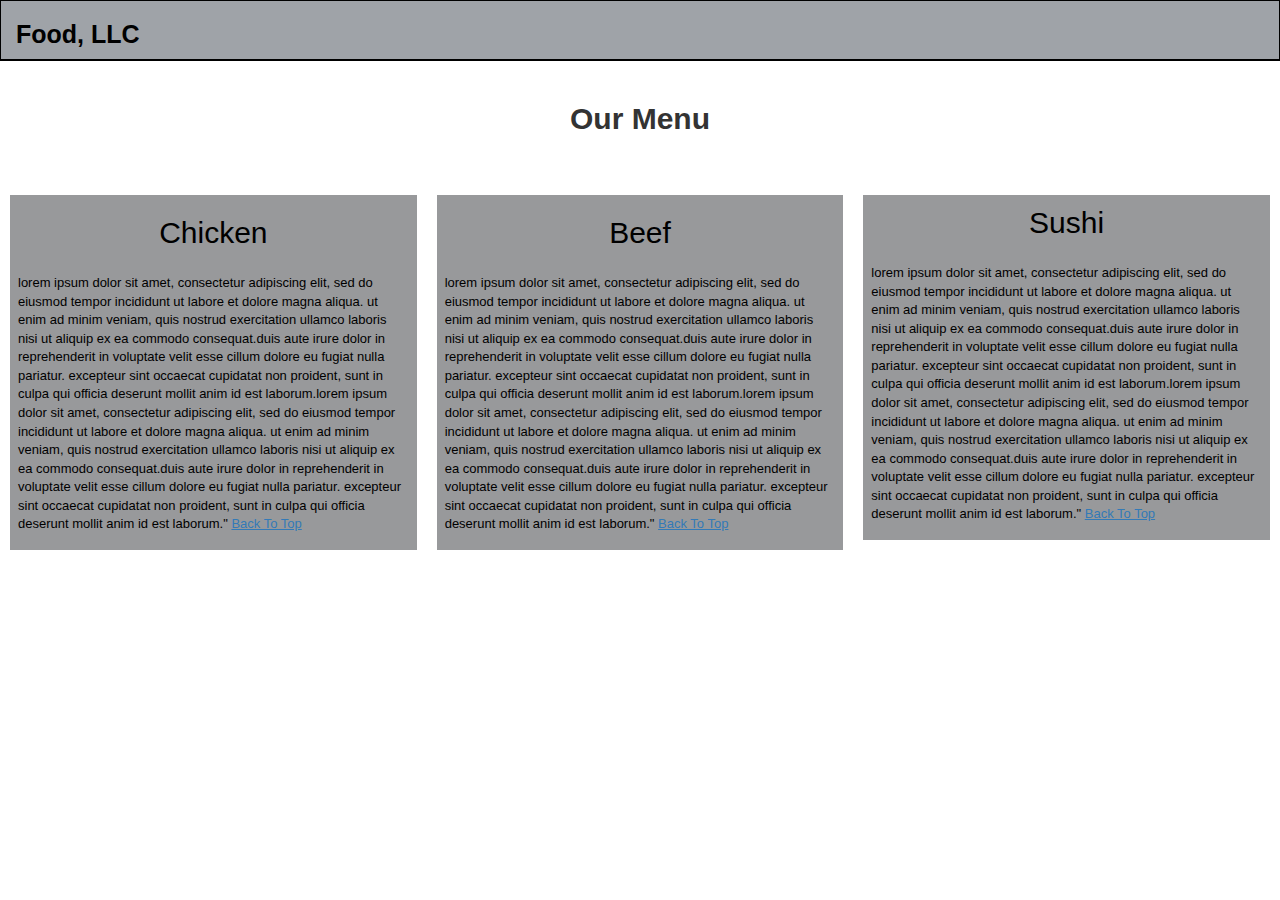
<file: bootstrap-3.3.7-dist/index.html>
<!DOCTYPE html>
<html lang="en">
  <head>
    <meta charset="utf-8">
  <meta name="viewport" content="width=device-width, initial-scale=1">
    <title>module3 solution</title>
    <link href="css/bootstrap.min.css" rel="stylesheet">
       <link href="css/style.css" rel="stylesheet">

    
  </head>
  <body>

     <header>
      <nav class="navbar navbar-default">
  <div class="container-fluid">
    <!-- Brand and toggle get grouped for better mobile display -->
    <div class="navbar-header">
     
      <button type="button" class="navbar-toggle collapsed" data-toggle="collapse" data-target="#bs-example-navbar-collapse-1" aria-expanded="false">
        <span class="sr-only">Toggle navigation</span>
        <span class="icon-bar"></span>
        <span class="icon-bar"></span>
        <span class="icon-bar"></span>
      </button>
      <a class="navbar-brand" href="index2.html">Food, LLC</a>
    </div>

    <!-- Collect the nav links, forms, and other content for toggling -->
    <div class="collapse navbar-collapse" id="bs-example-navbar-collapse-1">
      <ul class="nav navbar-nav  visible-xs">
          <li class="menu"><a href="#chicken">chicken</a></li> <hr size="20px">
           <li class="menu"><a href="#beef">beef</a></li>   <hr size="20px">
            <li class="menu"><a href="#sushi">sushi</a></li>        
      </ul>
    </div><!-- /.navbar-collapse -->
  </div><!-- /.container-fluid -->
</nav>
      
      </header> 
    
    <!--jumbotron-->
    <div class="jumbotron">
      <div class="container-fluid">
    <h1 id="top">
        our menu</h1>
        
        <div class="row">
        <div id="chicken" class="content col-md-4 col-sm-6 col-xs-12">
        <div class="action">
        <h2  class="p text-center">chicken</h2>
            <p class="lorem"> Lorem ipsum dolor sit amet, consectetur adipiscing elit, sed do eiusmod tempor incididunt ut labore et dolore magna aliqua. Ut enim ad minim veniam, quis nostrud exercitation ullamco laboris nisi ut aliquip ex ea commodo consequat.Duis aute irure dolor in reprehenderit in voluptate velit esse cillum dolore eu fugiat nulla pariatur. Excepteur sint occaecat cupidatat non proident, sunt in culpa qui officia deserunt mollit anim id est laborum.Lorem ipsum dolor sit amet, consectetur adipiscing elit, sed do eiusmod tempor incididunt ut labore et dolore magna aliqua. Ut enim ad minim veniam, quis nostrud exercitation ullamco laboris nisi ut aliquip ex ea commodo consequat.Duis aute irure dolor in reprehenderit in voluptate velit esse cillum dolore eu fugiat nulla pariatur. Excepteur sint occaecat cupidatat non proident, sunt in culpa qui officia deserunt mollit anim id est laborum."  
            <a class="back" href='#top'> back to top </a> </p>
            
            </div>
          </div>


          <div id="beef" class="content col-md-4 col-sm-6 col-xs-12">
          <div class="action">
        <h3  class="p text-center">beef</h3>
            <p class="lorem"> Lorem ipsum dolor sit amet, consectetur adipiscing elit, sed do eiusmod tempor incididunt ut labore et dolore magna aliqua. Ut enim ad minim veniam, quis nostrud exercitation ullamco laboris nisi ut aliquip ex ea commodo consequat.Duis aute irure dolor in reprehenderit in voluptate velit esse cillum dolore eu fugiat nulla pariatur. Excepteur sint occaecat cupidatat non proident, sunt in culpa qui officia deserunt mollit anim id est laborum.Lorem ipsum dolor sit amet, consectetur adipiscing elit, sed do eiusmod tempor incididunt ut labore et dolore magna aliqua. Ut enim ad minim veniam, quis nostrud exercitation ullamco laboris nisi ut aliquip ex ea commodo consequat.Duis aute irure dolor in reprehenderit in voluptate velit esse cillum dolore eu fugiat nulla pariatur. Excepteur sint occaecat cupidatat non proident, sunt in culpa qui officia deserunt mollit anim id est laborum." 
            <a class="back" href='#top'>  back to top</a> </p>
            
            </div>
          </div>

         
          <div id="sushi" class="content col-md-4 col-sm-12 col-xs-12">
          
          <div class="action">
             <h4  class="p text-center">sushi</h4>
            <p class="lorem"> Lorem ipsum dolor sit amet, consectetur adipiscing elit, sed do eiusmod tempor incididunt ut labore et dolore magna aliqua. Ut enim ad minim veniam, quis nostrud exercitation ullamco laboris nisi ut aliquip ex ea commodo consequat.Duis aute irure dolor in reprehenderit in voluptate velit esse cillum dolore eu fugiat nulla pariatur. Excepteur sint occaecat cupidatat non proident, sunt in culpa qui officia deserunt mollit anim id est laborum.Lorem ipsum dolor sit amet, consectetur adipiscing elit, sed do eiusmod tempor incididunt ut labore et dolore magna aliqua. Ut enim ad minim veniam, quis nostrud exercitation ullamco laboris nisi ut aliquip ex ea commodo consequat.Duis aute irure dolor in reprehenderit in voluptate velit esse cillum dolore eu fugiat nulla pariatur. Excepteur sint occaecat cupidatat non proident, sunt in culpa qui officia deserunt mollit anim id est laborum." 
             <a class="back" href='#top'>  back to top</a>  </p>
            
            </div>
          </div>
    
    </div>
    </div>
    </div>
      
    <!-- jQuery (necessary for Bootstrap's JavaScript plugins) -->
    <script src="https://ajax.googleapis.com/ajax/libs/jquery/1.12.4/jquery.min.js"></script>
    <!-- Include all compiled plugins (below), or include individual files as needed -->
    <script src="js/bootstrap.min.js"></script>
  
    
    <script id="__bs_script__">//<![CDATA[
    document.write("<script async src='http://HOST:3000/browser-sync/browser-sync-client.js?v=2.18.12'><\/script>".replace("HOST", location.hostname));
//]]></script>
    
    </body>
</html>
</file>
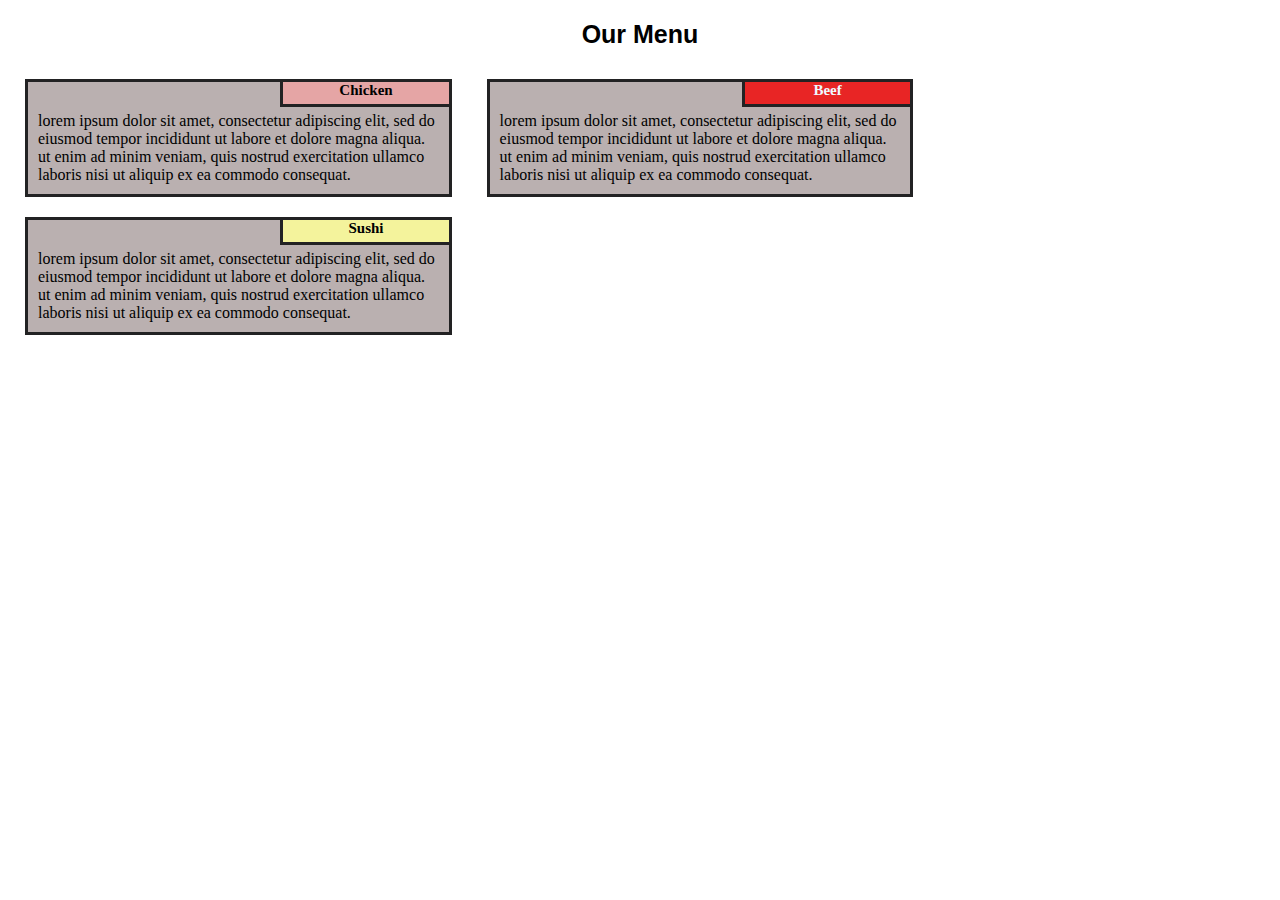
<file: mod2_solution/index.html>
<!doctype html>
<html>
<head>
    <title>Assignment solution for module2</title>
    
    <link href="css/ST.css" rel="stylesheet">
    
    <link href="https://fonts.google.com/specimen/Bellefair" rel="stylesheet" type="text/html">

    <meta charset="utf-8">
    
    <meta name="viewport" content="width=device-width, initial-scale=1, maximum-scale=1, user-scalable=0"/> 

  
        
    </head>

<body>
    <h1>
    our menu  </h1>

   
    
     <div id="se">    
         
       <section> 
       <div class="left">
        
        <div id="chicken" class="p">chicken</div>
             <p>Lorem ipsum dolor sit amet, consectetur adipiscing elit, sed do eiusmod tempor incididunt ut labore et dolore magna aliqua. Ut enim ad minim veniam, quis nostrud exercitation ullamco laboris nisi ut aliquip ex ea commodo consequat.</p>
    
        </div>
         </section>
         

          <section>
        <div class="left">
        <div id="beef" class="p">beef</div>
            <p>Lorem ipsum dolor sit amet, consectetur adipiscing elit, sed do eiusmod tempor incididunt ut labore et dolore magna aliqua. Ut enim ad minim veniam, quis nostrud exercitation ullamco laboris nisi ut aliquip ex ea commodo consequat.</p>
         </div>
          </section>
        
         
         <section>
         <div  class="left popo">
        <div id="sushi" class="p">sushi</div>
          <p>Lorem ipsum dolor sit amet, consectetur adipiscing elit, sed do eiusmod tempor incididunt ut labore et dolore magna aliqua. Ut enim ad minim veniam, quis nostrud exercitation ullamco laboris nisi ut aliquip ex ea commodo consequat.</p>
         </div>
          </section>
    
    
    </div>
   
    </body>


</html>
</file>
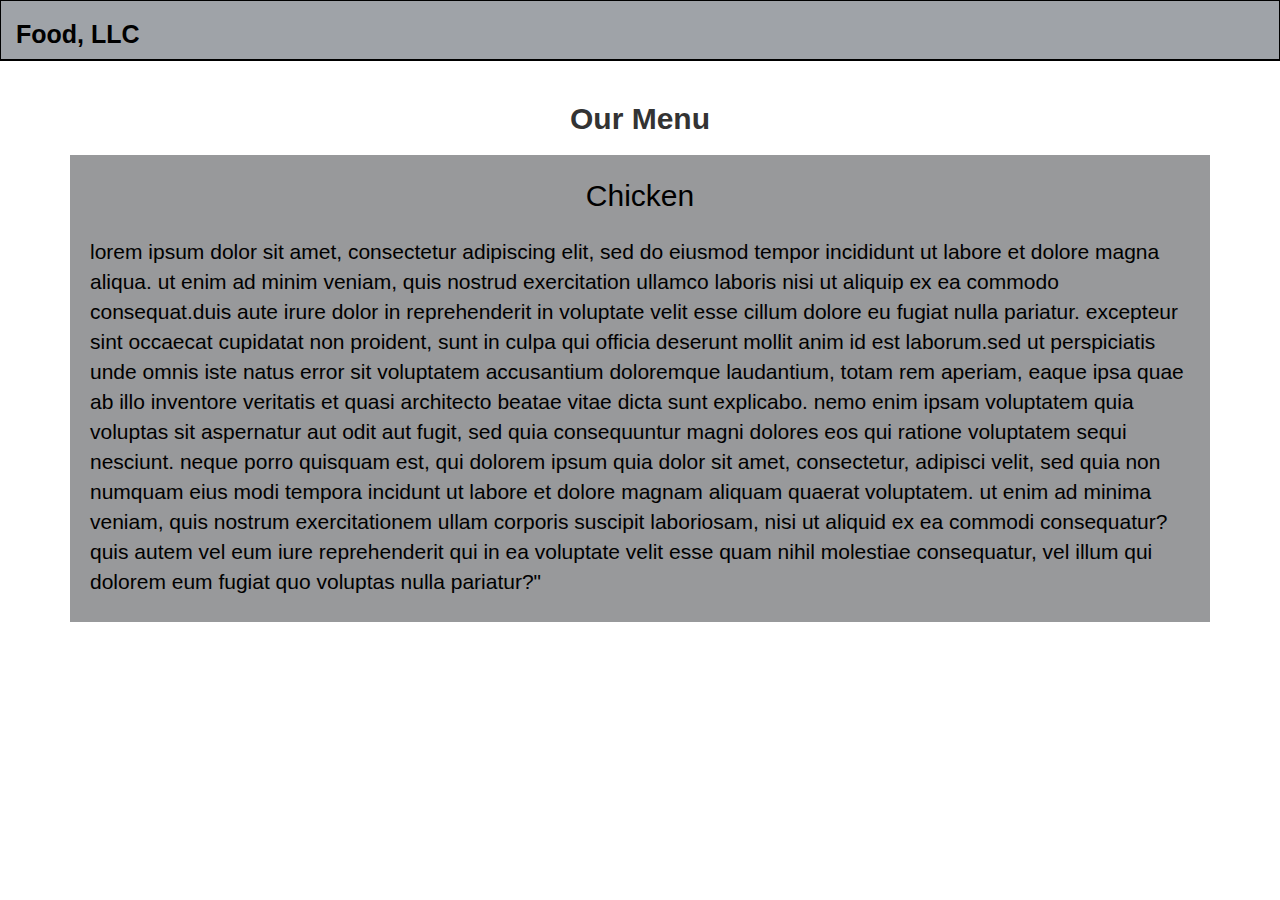
<file: module3_solution/index.html>
<!DOCTYPE html>
<html lang="en">
  <head>
    <meta charset="utf-8">
  <meta name="viewport" content="width=device-width, initial-scale=1">
    <title>module3 solution</title>
    <link href="css/bootstrap.min.css" rel="stylesheet">
       <link href="css/style.css" rel="stylesheet">

    
  </head>
  <body>

     <header>
      <nav class="navbar navbar-default">
  <div class="container-fluid">
    <!-- Brand and toggle get grouped for better mobile display -->
    <div class="navbar-header">
     
      <button type="button" class="navbar-toggle collapsed" data-toggle="collapse" data-target="#bs-example-navbar-collapse-1" aria-expanded="false">
        <span class="sr-only">Toggle navigation</span>
        <span class="icon-bar"></span>
        <span class="icon-bar"></span>
        <span class="icon-bar"></span>
      </button>
      <a class="navbar-brand" href="index.html">Food, LLC</a>
    </div>

    <!-- Collect the nav links, forms, and other content for toggling -->
    <div class="collapse navbar-collapse" id="bs-example-navbar-collapse-1">
      <ul class="nav navbar-nav  visible-xs">
          <li class="menu text-center""><a href="#chicken">chicken</a></li> <hr size="20px">
           <li class="menu text-center""><a href="#">beef</a></li>   <hr size="20px">
            <li class="menu text-center""><a href="#">sushi</a></li>        
      </ul>
    </div><!-- /.navbar-collapse -->
  </div><!-- /.container-fluid -->
</nav>
      
      </header> 
    
    <!--jumbotron-->
    <div class="jumbotron">
      <div class="container">
    <h1 class="text-center">
        our menu</h1>
        
        <div id="chicken" class="content col-md-12 col-sm-12 col-xs-12">
        <h2  class="p text-center">chicken</h2>
            <p class="lorem"> Lorem ipsum dolor sit amet, consectetur adipiscing elit, sed do eiusmod tempor incididunt ut labore et dolore magna aliqua. Ut enim ad minim veniam, quis nostrud exercitation ullamco laboris nisi ut aliquip ex ea commodo consequat.Duis aute irure dolor in reprehenderit in voluptate velit esse cillum dolore eu fugiat nulla pariatur. Excepteur sint occaecat cupidatat non proident, sunt in culpa qui officia deserunt mollit anim id est laborum.Sed ut perspiciatis unde omnis iste natus error sit voluptatem accusantium doloremque laudantium, totam rem aperiam, eaque ipsa quae ab illo inventore veritatis et quasi architecto beatae vitae dicta sunt explicabo. Nemo enim ipsam voluptatem quia voluptas sit aspernatur aut odit aut fugit, sed quia consequuntur magni dolores eos qui ratione voluptatem sequi nesciunt. Neque porro quisquam est, qui dolorem ipsum quia dolor sit amet, consectetur, adipisci velit, sed quia non numquam eius modi tempora incidunt ut labore et dolore magnam aliquam quaerat voluptatem. Ut enim ad minima veniam, quis nostrum exercitationem ullam corporis suscipit laboriosam, nisi ut aliquid ex ea commodi consequatur? Quis autem vel eum iure reprehenderit qui in ea voluptate velit esse quam nihil molestiae consequatur, vel illum qui dolorem eum fugiat quo voluptas nulla pariatur?"  </p>
            
          </div>
    
    </div>
    </div>
      
    <!-- jQuery (necessary for Bootstrap's JavaScript plugins) -->
    <script src="https://ajax.googleapis.com/ajax/libs/jquery/1.12.4/jquery.min.js"></script>
    <!-- Include all compiled plugins (below), or include individual files as needed -->
    <script src="js/bootstrap.min.js"></script>
  
    
    <script id="__bs_script__">//<![CDATA[
    document.write("<script async src='http://HOST:3000/browser-sync/browser-sync-client.js?v=2.18.12'><\/script>".replace("HOST", location.hostname));
//]]></script>
    
    </body>
</html>
</file>
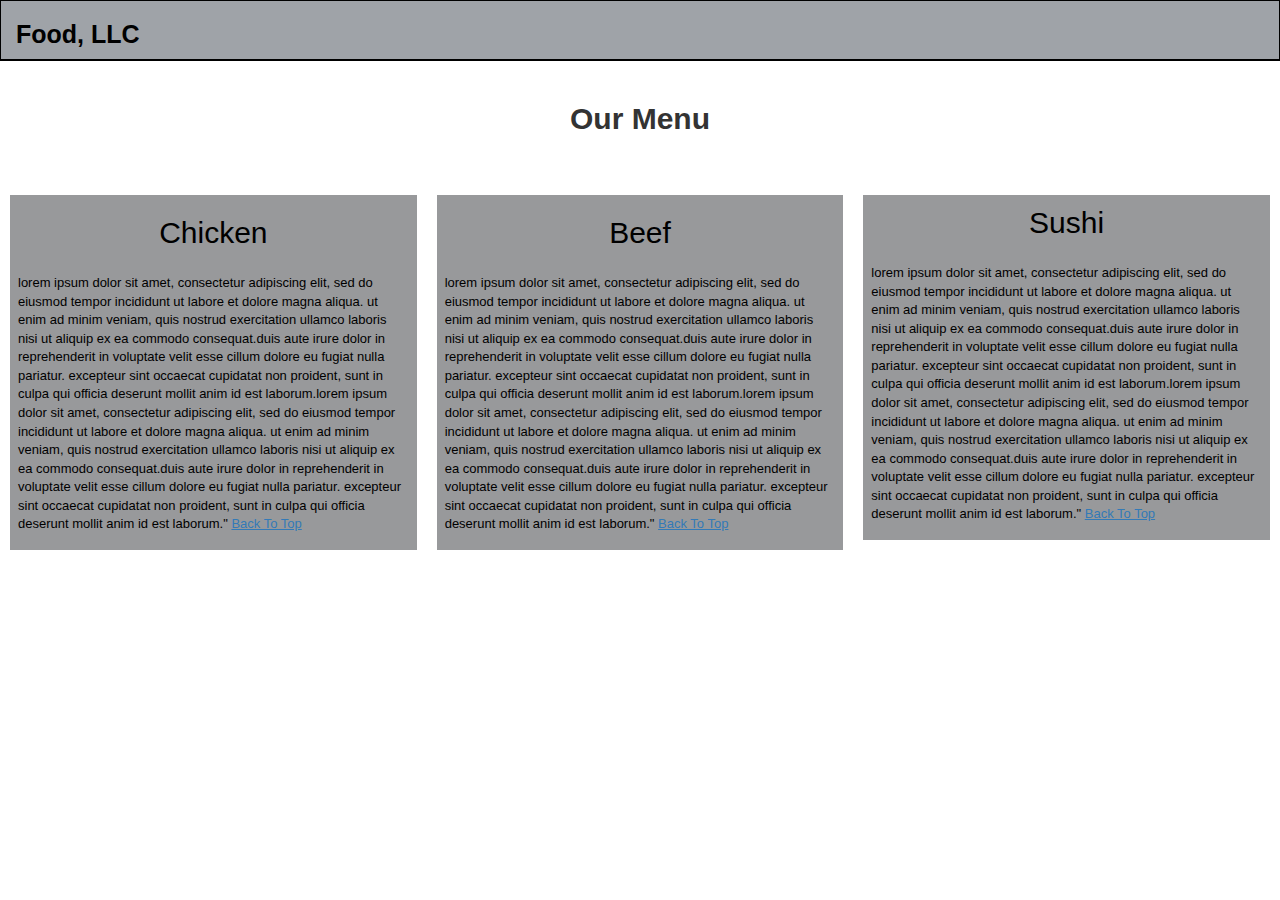
<file: bootstrap-3.3.7-dist/index2.html>
<!DOCTYPE html>
<html lang="en">
  <head>
    <meta charset="utf-8">
  <meta name="viewport" content="width=device-width, initial-scale=1">
    <title>module3 solution</title>
    <link href="css/bootstrap.min.css" rel="stylesheet">
       <link href="css/style.css" rel="stylesheet">

    
  </head>
  <body>

     <header>
      <nav class="navbar navbar-default">
  <div class="container-fluid">
    <!-- Brand and toggle get grouped for better mobile display -->
    <div class="navbar-header">
     
      <button type="button" class="navbar-toggle collapsed" data-toggle="collapse" data-target="#bs-example-navbar-collapse-1" aria-expanded="false">
        <span class="sr-only">Toggle navigation</span>
        <span class="icon-bar"></span>
        <span class="icon-bar"></span>
        <span class="icon-bar"></span>
      </button>
      <a class="navbar-brand" href="index2.html">Food, LLC</a>
    </div>

    <!-- Collect the nav links, forms, and other content for toggling -->
    <div class="collapse navbar-collapse" id="bs-example-navbar-collapse-1">
      <ul class="nav navbar-nav  visible-xs">
          <li class="menu"><a href="#chicken">chicken</a></li> <hr size="20px">
           <li class="menu"><a href="#beef">beef</a></li>   <hr size="20px">
            <li class="menu"><a href="#sushi">sushi</a></li>        
      </ul>
    </div><!-- /.navbar-collapse -->
  </div><!-- /.container-fluid -->
</nav>
      
      </header> 
    
    <!--jumbotron-->
    <div class="jumbotron">
      <div class="container-fluid">
    <h1 id="top">
        our menu</h1>
        
        <div class="row">
        <div id="chicken" class="content col-md-4 col-sm-6 col-xs-12">
        <div class="action">
        <h2  class="p text-center">chicken</h2>
            <p class="lorem"> Lorem ipsum dolor sit amet, consectetur adipiscing elit, sed do eiusmod tempor incididunt ut labore et dolore magna aliqua. Ut enim ad minim veniam, quis nostrud exercitation ullamco laboris nisi ut aliquip ex ea commodo consequat.Duis aute irure dolor in reprehenderit in voluptate velit esse cillum dolore eu fugiat nulla pariatur. Excepteur sint occaecat cupidatat non proident, sunt in culpa qui officia deserunt mollit anim id est laborum.Lorem ipsum dolor sit amet, consectetur adipiscing elit, sed do eiusmod tempor incididunt ut labore et dolore magna aliqua. Ut enim ad minim veniam, quis nostrud exercitation ullamco laboris nisi ut aliquip ex ea commodo consequat.Duis aute irure dolor in reprehenderit in voluptate velit esse cillum dolore eu fugiat nulla pariatur. Excepteur sint occaecat cupidatat non proident, sunt in culpa qui officia deserunt mollit anim id est laborum."  
            <a class="back" href='#top'> back to top </a> </p>
            
            </div>
          </div>


          <div id="beef" class="content col-md-4 col-sm-6 col-xs-12">
          <div class="action">
        <h3  class="p text-center">beef</h3>
            <p class="lorem"> Lorem ipsum dolor sit amet, consectetur adipiscing elit, sed do eiusmod tempor incididunt ut labore et dolore magna aliqua. Ut enim ad minim veniam, quis nostrud exercitation ullamco laboris nisi ut aliquip ex ea commodo consequat.Duis aute irure dolor in reprehenderit in voluptate velit esse cillum dolore eu fugiat nulla pariatur. Excepteur sint occaecat cupidatat non proident, sunt in culpa qui officia deserunt mollit anim id est laborum.Lorem ipsum dolor sit amet, consectetur adipiscing elit, sed do eiusmod tempor incididunt ut labore et dolore magna aliqua. Ut enim ad minim veniam, quis nostrud exercitation ullamco laboris nisi ut aliquip ex ea commodo consequat.Duis aute irure dolor in reprehenderit in voluptate velit esse cillum dolore eu fugiat nulla pariatur. Excepteur sint occaecat cupidatat non proident, sunt in culpa qui officia deserunt mollit anim id est laborum." 
            <a class="back" href='#top'>  back to top</a> </p>
            
            </div>
          </div>

         
          <div id="sushi" class="content col-md-4 col-sm-12 col-xs-12">
          
          <div class="action">
             <h4  class="p text-center">sushi</h4>
            <p class="lorem"> Lorem ipsum dolor sit amet, consectetur adipiscing elit, sed do eiusmod tempor incididunt ut labore et dolore magna aliqua. Ut enim ad minim veniam, quis nostrud exercitation ullamco laboris nisi ut aliquip ex ea commodo consequat.Duis aute irure dolor in reprehenderit in voluptate velit esse cillum dolore eu fugiat nulla pariatur. Excepteur sint occaecat cupidatat non proident, sunt in culpa qui officia deserunt mollit anim id est laborum.Lorem ipsum dolor sit amet, consectetur adipiscing elit, sed do eiusmod tempor incididunt ut labore et dolore magna aliqua. Ut enim ad minim veniam, quis nostrud exercitation ullamco laboris nisi ut aliquip ex ea commodo consequat.Duis aute irure dolor in reprehenderit in voluptate velit esse cillum dolore eu fugiat nulla pariatur. Excepteur sint occaecat cupidatat non proident, sunt in culpa qui officia deserunt mollit anim id est laborum." 
             <a class="back" href='#top'>  back to top</a>  </p>
            
            </div>
          </div>
    
    </div>
    </div>
    </div>
      
    <!-- jQuery (necessary for Bootstrap's JavaScript plugins) -->
    <script src="https://ajax.googleapis.com/ajax/libs/jquery/1.12.4/jquery.min.js"></script>
    <!-- Include all compiled plugins (below), or include individual files as needed -->
    <script src="js/bootstrap.min.js"></script>
  
    
    <script id="__bs_script__">//<![CDATA[
    document.write("<script async src='http://HOST:3000/browser-sync/browser-sync-client.js?v=2.18.12'><\/script>".replace("HOST", location.hostname));
//]]></script>
    
    </body>
</html>
</file>
<file: bootstrap-3.3.7-dist/css/style.css>
*{
    box-sizing: border-box;
}

/*navbar*/
/*.navbar-header{
    font-weight: bolder;
    background:#98999b;
    border: 0;
    border-radius: 0;
}*/

.navbar {
    background-color: #9fa3a8;
    padding-bottom: 0px;
    padding-top: 8px;
    border-bottom-style: solid;
    border-color:black; 
    border-radius: 0;
    border-bottom-width:2px;
}

.navbar-default .navbar-brand {
    font-family: arial;
    margin: auto;
   color: #000000;
    font-weight: bolder;
    font-size: 25px;
    
}
.menu{
    background-color: #fff;
    text-align: center;
}
.navbar-default .navbar-nav>li>a{
        color: #000000;
    font-weight: bold;
    font-size: 25px;
    text-transform: capitalize;
}

hr{
    background-color: #fff;
   margin-top: 0px;
  margin-bottom: 0px;
  border: 0;
  border-top: 2px solid #000000;
    width: 85%;
}


.navbar-default .navbar-toggle .icon-bar {
  background-color: #000000;
  border-style: solid;
   /* Changes regular toggle color */
}


.navbar-default .navbar-toggle{
  border-color: #000000; 

  
}

.nav { /*for button menu*/
    margin-top: 0; margin-bottom: 0; }


/*end of nav-bar*/


/*jumbotron*/
.jumbotron{
    padding-top: 1px;
    background-color: #fff;
}


.jumbotron  h1{
  font-size: 30px;
}
    
h1{

   font-family: arial;
   text-align: center;
    text-transform: capitalize;
     margin: auto;
    margin-bottom: 20px;
    margin-top: 20px;
    font-weight: bolder;
    }

.content {
	padding: 10px;
    padding-top: 40px;
   /* margin: 15px;
	margin-left: 2px;
    margin-right: 2px;*/
	border-color: #222223;
    float: left;
	position: relative;
    color: black;
    text-transform: lowercase;

} 
.p{
    
    font-size: 30px;
    text-transform: capitalize;
    padding-right: 1px;
    padding-left: 1px;
   /* position: absolute;
    left:41%;
    top:1px; */  

}

.lorem{
    margin-top: 25px;
    font-size: 13px  !important;
   /* padding-right: 1px;
    padding-left: 1px;*/
    margin-left: 7px;
    margin-right: 7px;
}


.action{
    background:#98999b;
    padding: 1px;
}
.back{
    text-transform: capitalize;
    text-decoration: underline;
}


/*end of jumbotron*/



@media (min-width: 992px) {
    
  }
    
}

@media (min-width: 768px)and (max-width:991px){
    }
}
</file>
<file: mod2_solution/css/ST.css>
*{
    margin: 0;
    padding:0;
    box-sizing: border-box;

}

h1{

   font-family: arial;
   text-align: center;
    text-transform: capitalize;
    margin-bottom: 20px;
    margin-top: 20px;
    font-size: 25px;
    }

.left{
	color: #fff;
	background:#bab0b0;
	padding: 10px;
    margin: 10px;
	margin-left: 25px;
    margin-right: 10px;
	border-style: solid;
	border-color: #222223;
	float: left;
	position: relative;
    width: 30%;
    /*min-width:30%;*/
    color: black;
    text-transform: lowercase;
    font-family: roboto;
   
  
}
.p{
	border-color: #222223;
	border-style:solid;
	position: absolute;
	top: 0;
	right: 0;
    margin-bottom: 20px;
    width: 40%;
    font-size: 100px;
    font-family: Bellefair;
    

}
#chicken{
    background-color:#e5a5a5 ;
    font-size:15px;
    color: black;
    font-weight:bolder;
    text-align: center;
    height: 25px;
    border-top-style: none;
    border-right-style: none;
   text-transform: capitalize; 
}


#beef{
    background-color:#e82525 ;
    font-size:15px;
     color: aliceblue;
    font-weight:bolder;
    text-align: center;
     height: 25px;
     border-top-style: none;
    border-right-style: none;
    text-transform: capitalize;

      
}

#sushi{
    background-color:#f4f39c;
    font-size:15px;
    color: black;
    font-weight:bolder;
    text-align: center;
     height: 25px;
     border-top-style: none;
    border-right-style: none;
    text-transform: capitalize;

  
}
p{
    margin-top: 20px;
}


.se{
    width: 100%;
}




/*view for desktop*/
@media only screen and (min-width:992px){
    .left{
        float: left;
        width: 33.33%;
    }
}

/*view for tablet*/
 @media only screen and (max-width:991px) and (min-width:768px) {
    .left{
         float: left;
        width: 40%;  }
        .popo{
            /*float: none;*/
            width: 84%;
            clear: both;
            min-height: 150px;
          
        }
     
          
    }
    
 

/*view for mobile*/
@media only screen and (max-width:767px) {
    .left{
          float: left;
        width:80%;
        margin-left:10%;
       
    }
</file>
<file: module3_solution/css/style.css>
*{
    box-sizing: border-box;
}

/*navbar*/
/*.navbar-header{
    font-weight: bolder;
    background:#98999b;
    border: 0;
    border-radius: 0;
}*/

.navbar {
    background-color: #9fa3a8;
    padding-bottom: 0px;
    padding-top: 8px;
    border-bottom-style: solid;
    border-color:black; 
    border-radius: 0;
    border-bottom-width:2px;
}

.navbar-default .navbar-brand {
    font-family: arial;
    margin: auto;
   color: #000000;
    font-weight: bolder;
    font-size: 25px;
    
}
.menu{
    background-color: #fff;
   
}
.navbar-default .navbar-nav>li>a{
        color: #000000;
    font-weight: bold;
    font-size: 25px;
    text-transform: capitalize;
}

hr{
    background-color: #fff;
   margin-top: 0px;
  margin-bottom: 0px;
  border: 0;
  border-top: 2px solid #000000;
    width: 85%;
}


.navbar-default .navbar-toggle .icon-bar {
  background-color: #000000;
  border-style: solid;
   /* Changes regular toggle color */
}


.navbar-default .navbar-toggle{
  border-color: #000000; 

}


  /* CSS used here will be applied after bootstrap.css */

.nav { /*for button menu*/
    margin-top: 0; margin-bottom: 0; }


/*end of nav-bar*/


/*jumbotron*/
.jumbotron{
    padding-top: 1px;
    background-color: #fff;
}


.jumbotron  h1{
  font-size: 30px;
}
    
h1{

   font-family: arial;
    text-transform: capitalize;
     margin: auto;
    margin-bottom: 20px;
    margin-top: 20px;
    font-weight: bolder;
    }

.content {
	background:#98999b;
	padding: 10px;
    padding-top: 4px;
   /* margin: 10px;
	margin-left: 0px;
    margin-right: 0px;*/
	border-color: #222223
	float: left;
	position: relative;
    color: black;
    text-transform: lowercase;
} 
.p{
    
    font-size: 30px;
    text-transform: capitalize;
    /*position: absolute;
    left:41%;
    top:1px; */  

}

.lorem{
    margin-top: 25px;
    padding-left: 10px;
    padding-right: 10px;
}

/*end of jumbotron*/



/*@media (min-width: 992px) {
    
  }
    
}

@media (min-width: 768px)and (max-width:991px){
    }
}*/
</file>
